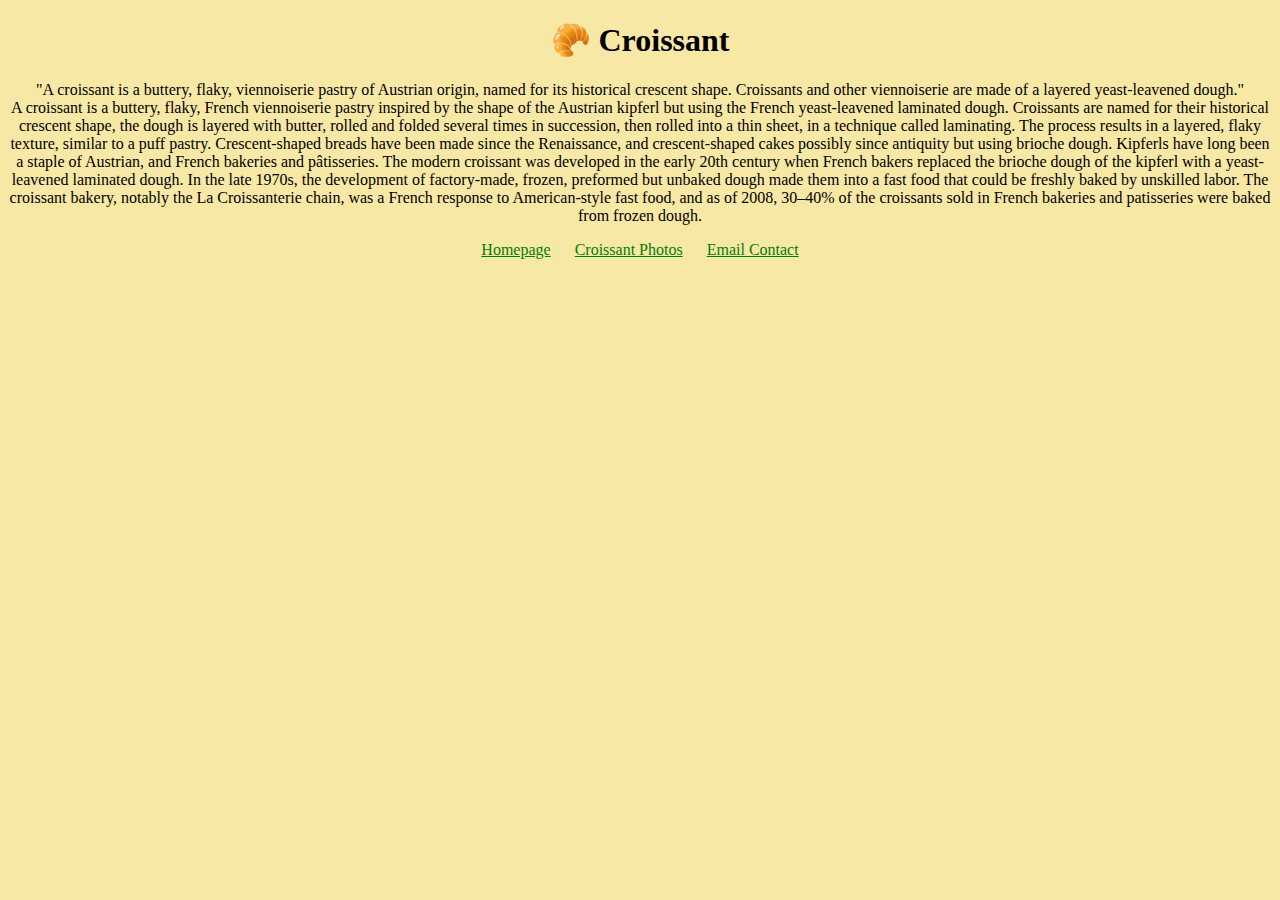
<file: index.html>
<!DOCTYPE html>
<html lang="en">
  <head>
    <meta charset="UTF-8" />
    <meta http-equiv="X-UA-Compatible" content="IE=edge" />
    <meta name="viewport" content="width=device-width, initial-scale=1.0" />
    <meta
      name="description"
      content="information about croissant pastry. croissant history. croissant pastry photo link. croissant contact link."
    />
    <title>Croissant</title>
    <link rel="stylesheet" href="/css/style.css" />
  </head>
  <body>
    <h1>🥐 Croissant</h1>

    <p>
      "A croissant is a buttery, flaky, viennoiserie pastry of Austrian origin,
      named for its historical crescent shape. Croissants and other viennoiserie
      are made of a layered yeast-leavened dough."
      <br />
      A croissant is a buttery, flaky, French viennoiserie pastry inspired by
      the shape of the Austrian kipferl but using the French yeast-leavened
      laminated dough. Croissants are named for their historical crescent shape,
      the dough is layered with butter, rolled and folded several times in
      succession, then rolled into a thin sheet, in a technique called
      laminating. The process results in a layered, flaky texture, similar to a
      puff pastry. Crescent-shaped breads have been made since the Renaissance,
      and crescent-shaped cakes possibly since antiquity but using brioche
      dough. Kipferls have long been a staple of Austrian, and French bakeries
      and pâtisseries. The modern croissant was developed in the early 20th
      century when French bakers replaced the brioche dough of the kipferl with
      a yeast-leavened laminated dough. In the late 1970s, the development of
      factory-made, frozen, preformed but unbaked dough made them into a fast
      food that could be freshly baked by unskilled labor. The croissant bakery,
      notably the La Croissanterie chain, was a French response to
      American-style fast food, and as of 2008, 30–40% of the croissants sold in
      French bakeries and patisseries were baked from frozen dough.
    </p>
    <span class="links">
      <a href="/" class="link">Homepage</a>
      <a href="/photos.html" class="link">Croissant Photos</a>
      <a href="/contact.html" class="link">Email Contact</a>
    </span>
  </body>
</html>
</file>
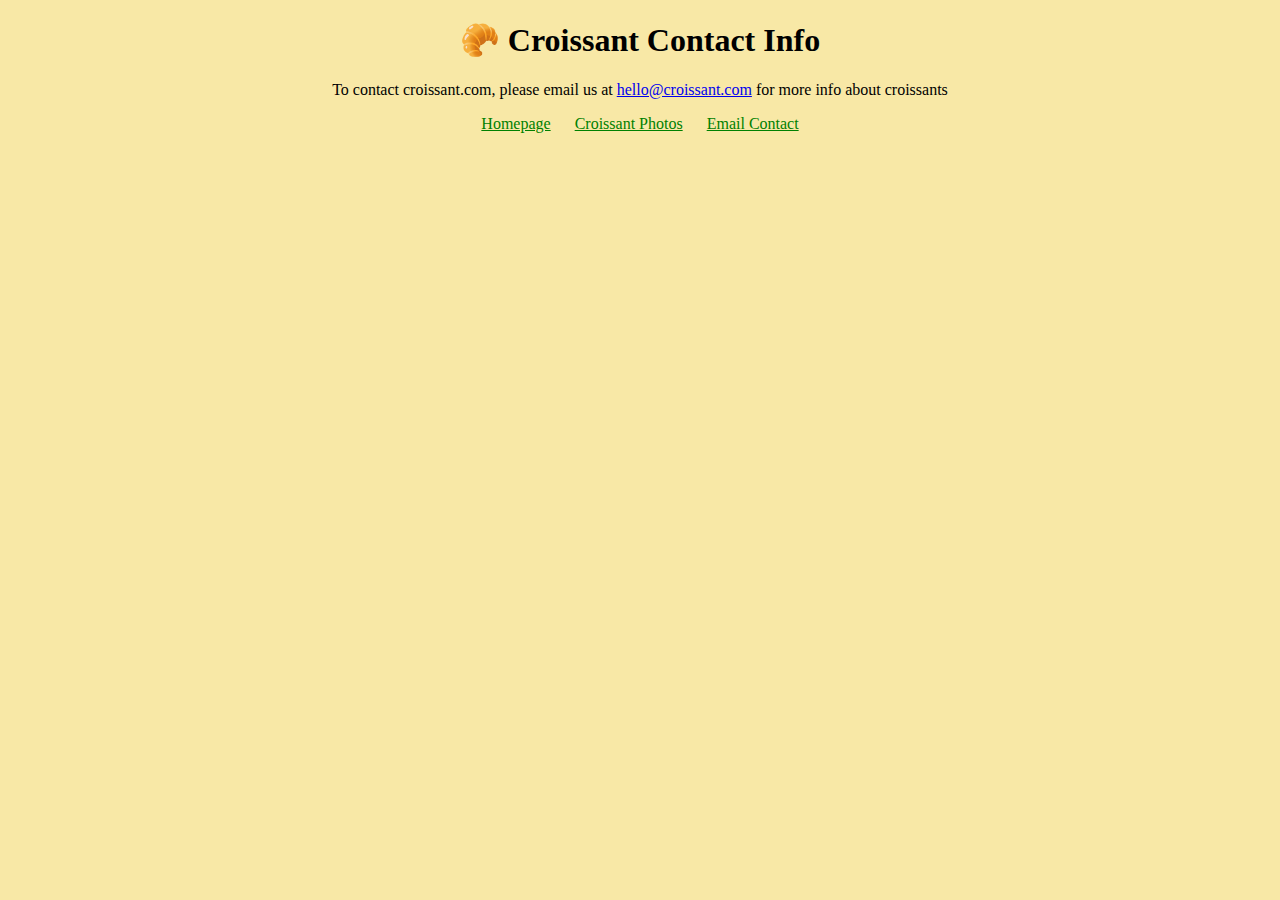
<file: contact.html>
<!DOCTYPE html>
<html lang="en">
  <head>
    <meta charset="UTF-8" />
    <meta http-equiv="X-UA-Compatible" content="IE=edge" />
    <meta name="viewport" content="width=device-width, initial-scale=1.0" />
    <meta
      name="description"
      content="Email adress of croissant.com to contact and learn more about croissant. Email adress of croissant.com to contact and learn more about croissant "
    />
    <title>Croissant contact information of croissant.com</title>
    <link rel="stylesheet" href="/css/style.css" />
  </head>
  <body>
    <h1>🥐 Croissant Contact Info</h1>
    <p>
      To contact croissant.com, please email us at
      <a href="mailto:hello@croissant.com">hello@croissant.com</a> for more info
      about croissants
    </p>
    <span class="links">
      <a href="/" class="link">Homepage</a>
      <a href="/photos.html" class="link">Croissant Photos</a>
      <a href="/contact.html" class="link">Email Contact</a>
    </span>
  </body>
</html>
</file>
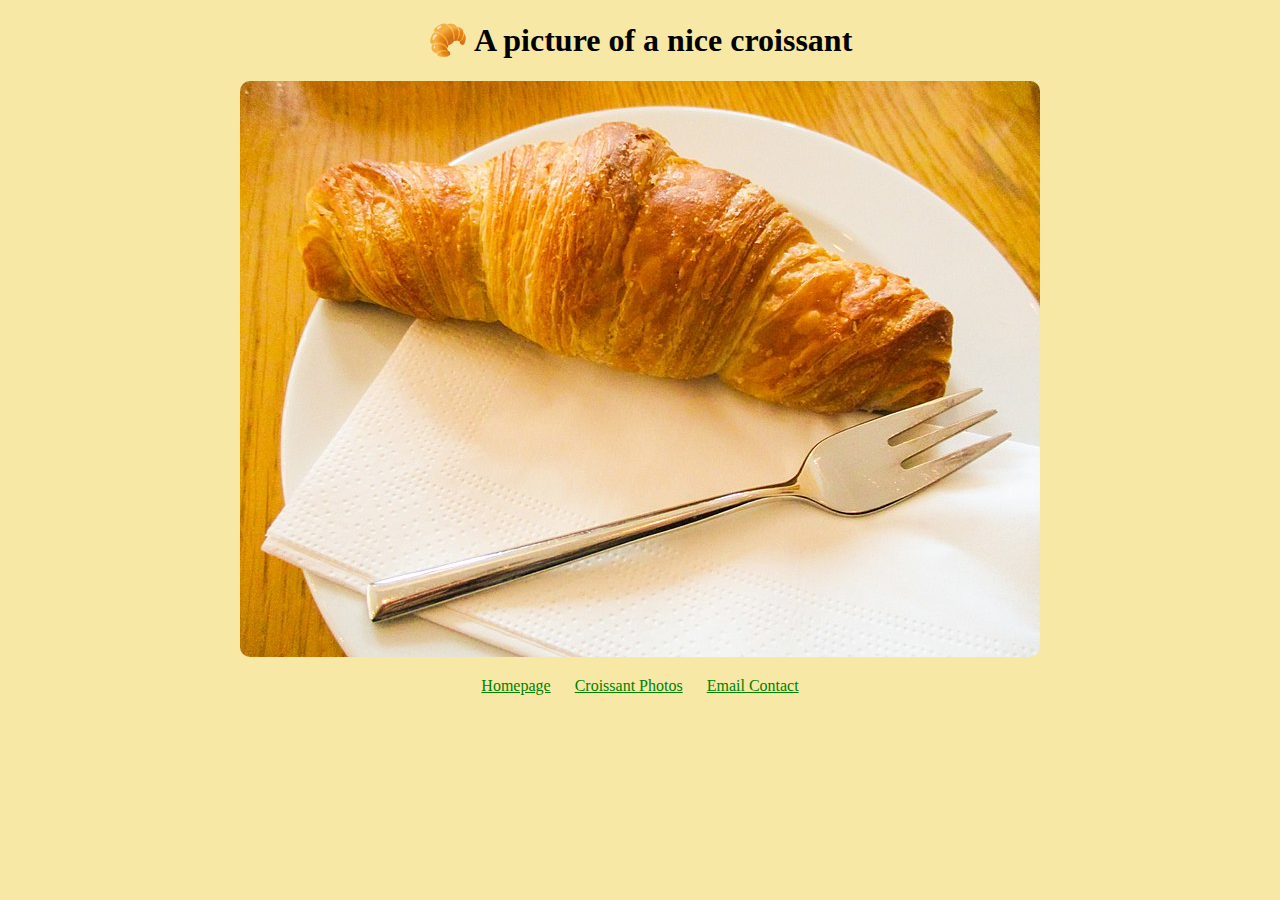
<file: photos.html>
<!DOCTYPE html>
<html lang="en">
  <head>
    <meta charset="UTF-8" />
    <meta http-equiv="X-UA-Compatible" content="IE=edge" />
    <meta name="viewport" content="width=device-width, initial-scale=1.0" />
    <meta
      name="description"
      content="Photos of well cooked crescent shaped croissant pastry. Photos of well cooked crescent shaped croissant pastry"
    />
    <title>Photos of well cooked crescent shaped croissant pastry</title>
    <link rel="stylesheet" href="/css/style.css" />
  </head>
  <body>
    <h1>🥐 A picture of a nice croissant</h1>
    <img
      src="/images/Croissant_IMG.jpeg"
      alt="Photo of well cooked crescent shaped croissant pastry on plate with napkin and fork"
      class="croissant-photo"
    />
    <span class="links">
      <a href="/" class="link">Homepage</a>
      <a href="/photos.html" class="link">Croissant Photos</a>
      <a href="/contact.html" class="link">Email Contact</a>
    </span>
  </body>
</html>
</file>
<file: css/style.css>
body {
  background-color: #f8e8a6;
  margin: 8px;
}
h1 {
  text-align: center;
}
p {
  text-align: center;
}
.link {
  color: green;
  margin: 10px;
}
.links {
  display: block;
  text-align: center;
}
.croissant-photo {
  display: block;
  margin: 0 auto;
  border-radius: 10px;
  margin-bottom: 20px;
}
</file>
